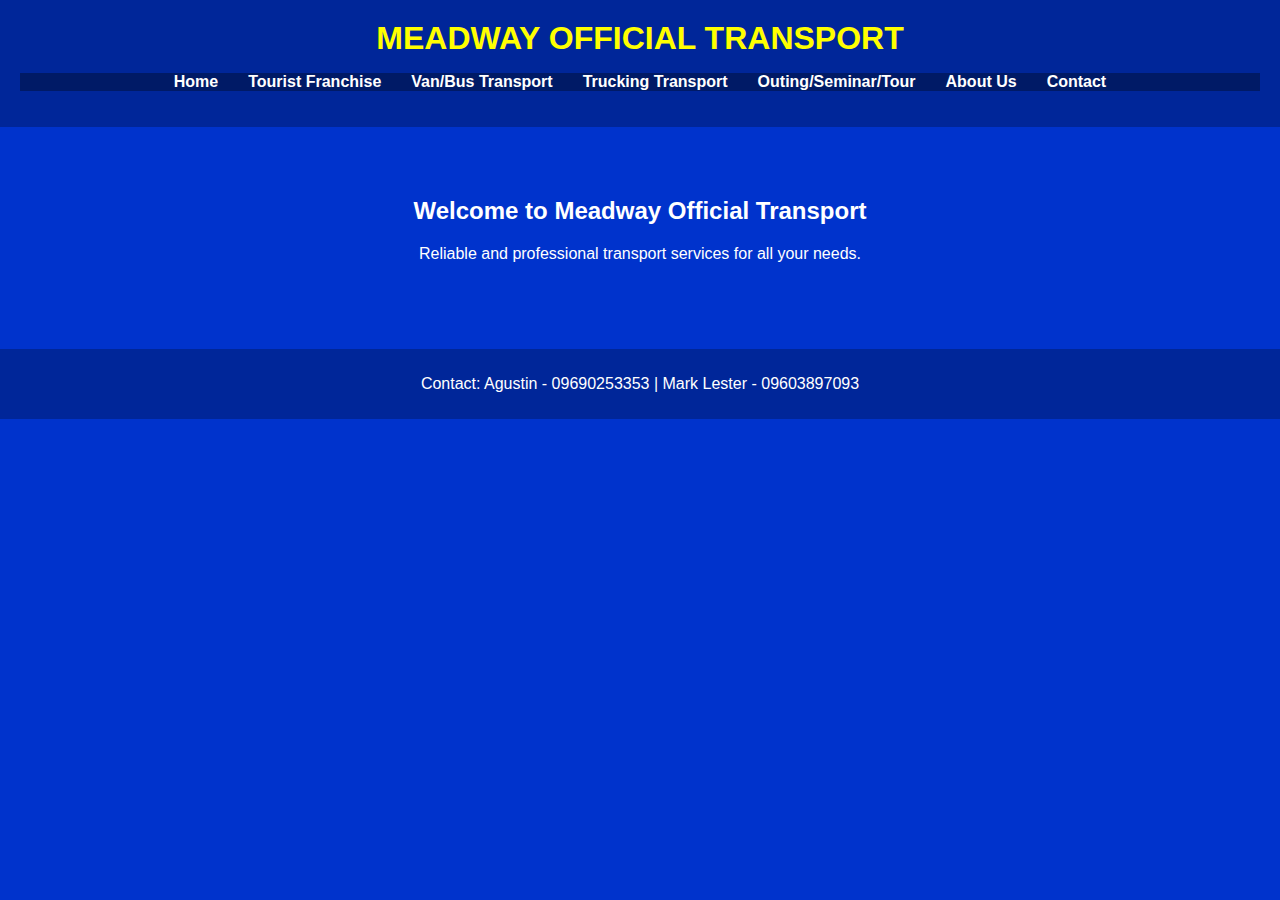
<file: index.html>
<!DOCTYPE html>
<html lang="en">
<head>
    <meta charset="UTF-8">
    <meta name="viewport" content="width=device-width, initial-scale=1.0">
    <title>Meadway Official Transport</title>
    <link rel="stylesheet" href="styles.css">
</head>
<body>
    <header>
        <h1>MEADWAY OFFICIAL TRANSPORT</h1>
        <nav>
            <ul>
                <li><a href="index.html">Home</a></li>
                <li><a href="tourist-franchise.html">Tourist Franchise</a></li>
                <li><a href="van-bus.html">Van/Bus Transport</a></li>
                <li><a href="trucking.html">Trucking Transport</a></li>
                <li><a href="outing.html">Outing/Seminar/Tour</a></li>
                <li><a href="about.html">About Us</a></li>
                <li><a href="contact.html">Contact</a></li>
            </ul>
        </nav>
    </header>
    <main>
        <section>
            <h2>Welcome to Meadway Official Transport</h2>
            <p>Reliable and professional transport services for all your needs.</p>
        </section>
    </main>
    <footer>
        <p>Contact: Agustin - 09690253353 | Mark Lester - 09603897093</p>
    </footer>
</body>
</html>
</file>
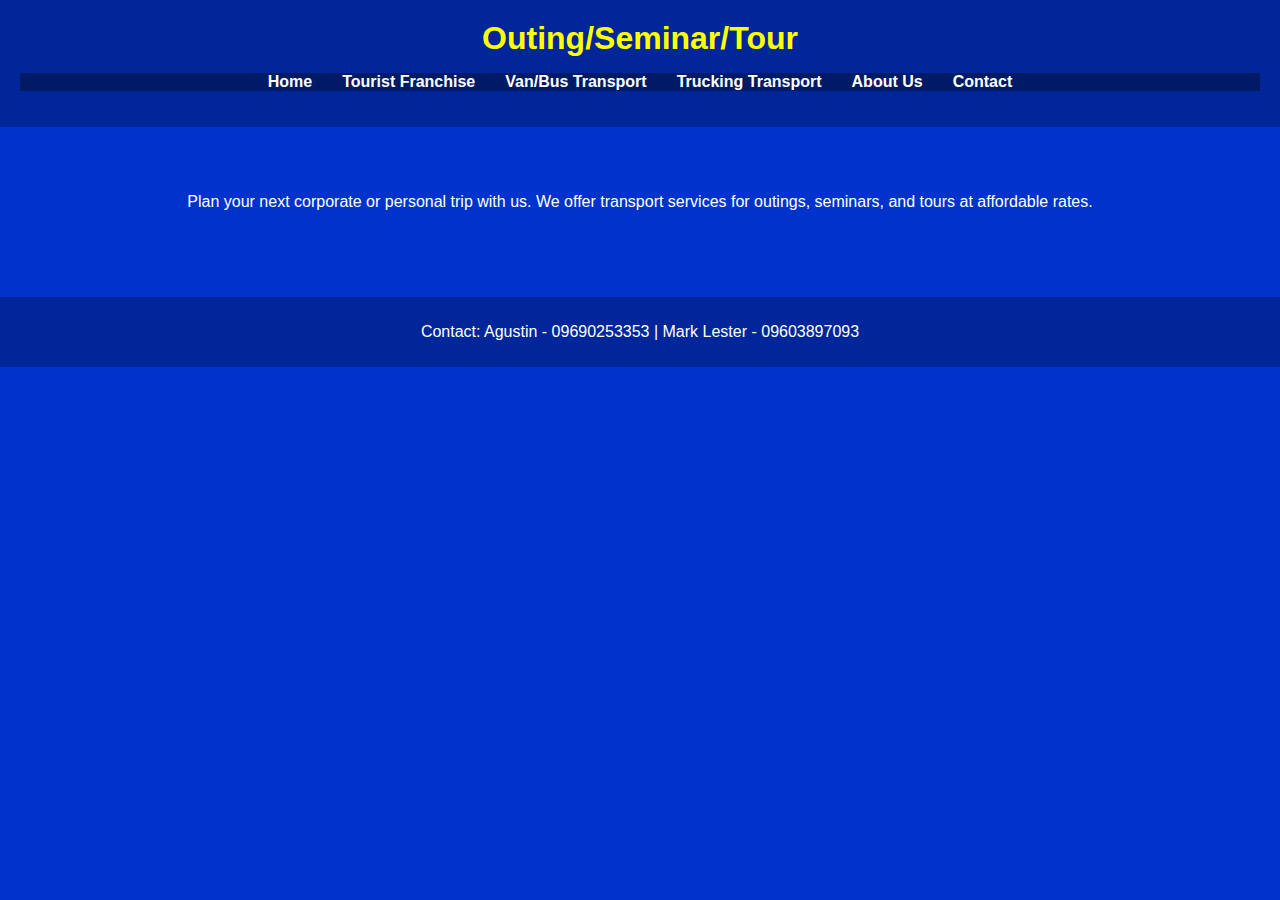
<file: outing.html>
<!DOCTYPE html>
<html lang="en">
<head>
    <meta charset="UTF-8">
    <meta name="viewport" content="width=device-width, initial-scale=1.0">
    <title>Outing/Seminar/Tour</title>
    <link rel="stylesheet" href="styles.css">
</head>
<body>
    <header>
        <h1>Outing/Seminar/Tour</h1>
        <nav>
            <ul>
                <li><a href="index.html">Home</a></li>
                <li><a href="tourist-franchise.html">Tourist Franchise</a></li>
                <li><a href="van-bus.html">Van/Bus Transport</a></li>
                <li><a href="trucking.html">Trucking Transport</a></li>
                <li><a href="about.html">About Us</a></li>
                <li><a href="contact.html">Contact</a></li>
            </ul>
        </nav>
    </header>
    <main>
        <p>Plan your next corporate or personal trip with us. We offer transport services for outings, seminars, and tours at affordable rates.</p>
    </main>
    <footer>
        <p>Contact: Agustin - 09690253353 | Mark Lester - 09603897093</p>
    </footer>
</body>
</html>
</file>
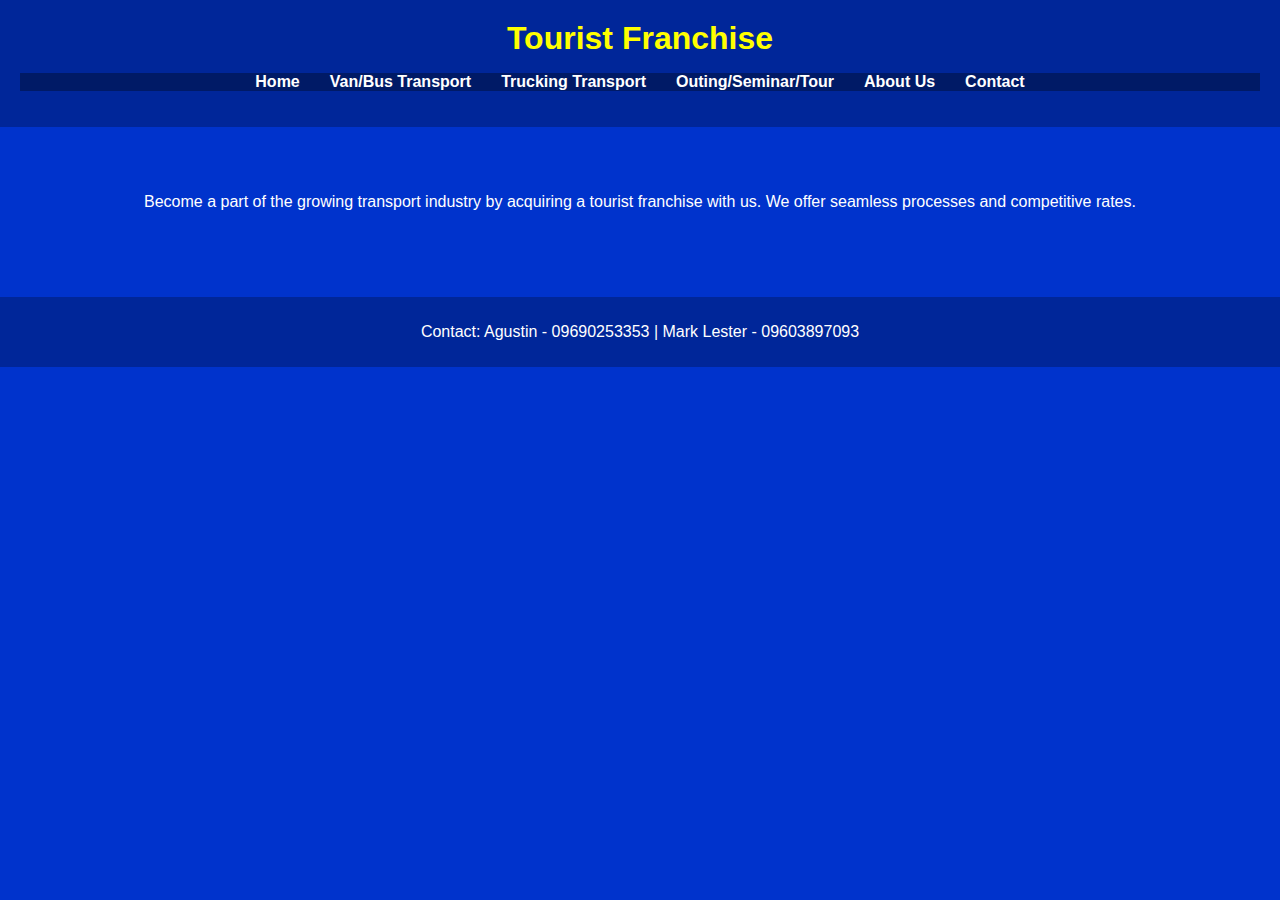
<file: tourist-franchise.html>
<!DOCTYPE html>
<html lang="en">
<head>
    <meta charset="UTF-8">
    <meta name="viewport" content="width=device-width, initial-scale=1.0">
    <title>Tourist Franchise</title>
    <link rel="stylesheet" href="styles.css">
</head>
<body>
    <header>
        <h1>Tourist Franchise</h1>
        <nav>
            <ul>
                <li><a href="index.html">Home</a></li>
                <li><a href="van-bus.html">Van/Bus Transport</a></li>
                <li><a href="trucking.html">Trucking Transport</a></li>
                <li><a href="outing.html">Outing/Seminar/Tour</a></li>
                <li><a href="about.html">About Us</a></li>
                <li><a href="contact.html">Contact</a></li>
            </ul>
        </nav>
    </header>
    <main>
        <p>Become a part of the growing transport industry by acquiring a tourist franchise with us. We offer seamless processes and competitive rates.</p>
    </main>
    <footer>
        <p>Contact: Agustin - 09690253353 | Mark Lester - 09603897093</p>
    </footer>
</body>
</html>
</file>
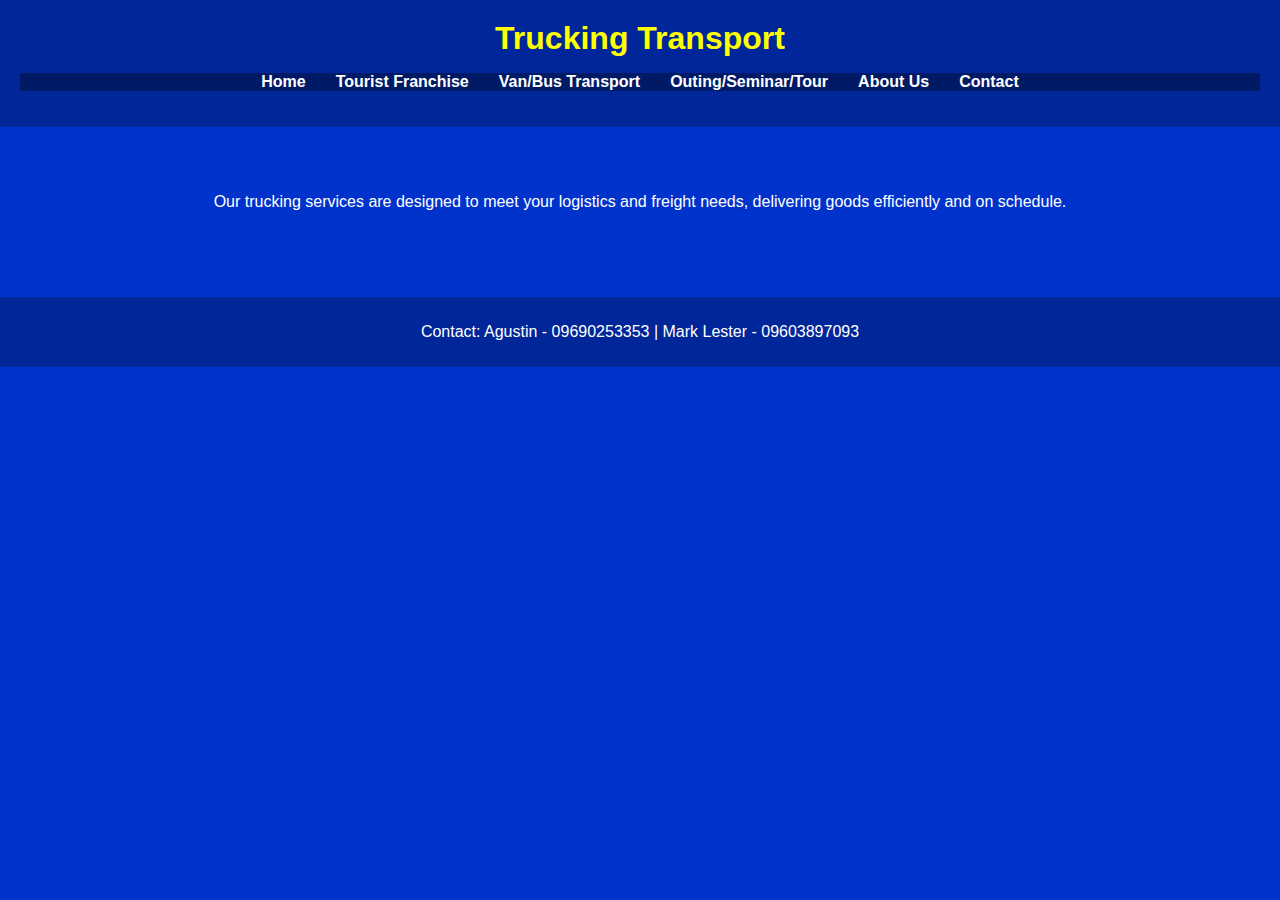
<file: trucking.html>
<!DOCTYPE html>
<html lang="en">
<head>
    <meta charset="UTF-8">
    <meta name="viewport" content="width=device-width, initial-scale=1.0">
    <title>Trucking Transport</title>
    <link rel="stylesheet" href="styles.css">
</head>
<body>
    <header>
        <h1>Trucking Transport</h1>
        <nav>
            <ul>
                <li><a href="index.html">Home</a></li>
                <li><a href="tourist-franchise.html">Tourist Franchise</a></li>
                <li><a href="van-bus.html">Van/Bus Transport</a></li>
                <li><a href="outing.html">Outing/Seminar/Tour</a></li>
                <li><a href="about.html">About Us</a></li>
                <li><a href="contact.html">Contact</a></li>
            </ul>
        </nav>
    </header>
    <main>
        <p>Our trucking services are designed to meet your logistics and freight needs, delivering goods efficiently and on schedule.</p>
    </main>
    <footer>
        <p>Contact: Agustin - 09690253353 | Mark Lester - 09603897093</p>
    </footer>
</body>
</html>
</file>
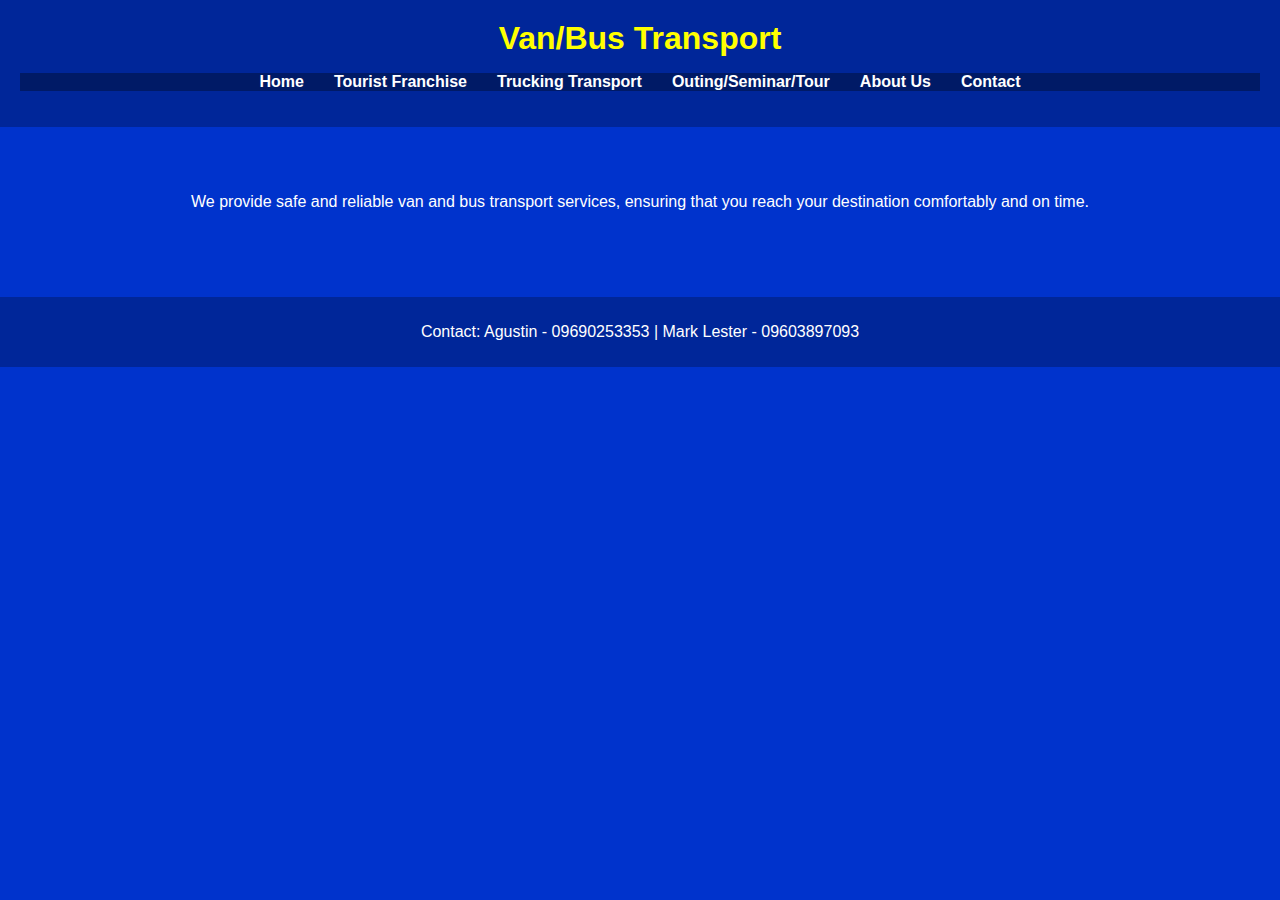
<file: van-bus.html>
<!DOCTYPE html>
<html lang="en">
<head>
    <meta charset="UTF-8">
    <meta name="viewport" content="width=device-width, initial-scale=1.0">
    <title>Van/Bus Transport</title>
    <link rel="stylesheet" href="styles.css">
</head>
<body>
    <header>
        <h1>Van/Bus Transport</h1>
        <nav>
            <ul>
                <li><a href="index.html">Home</a></li>
                <li><a href="tourist-franchise.html">Tourist Franchise</a></li>
                <li><a href="trucking.html">Trucking Transport</a></li>
                <li><a href="outing.html">Outing/Seminar/Tour</a></li>
                <li><a href="about.html">About Us</a></li>
                <li><a href="contact.html">Contact</a></li>
            </ul>
        </nav>
    </header>
    <main>
        <p>We provide safe and reliable van and bus transport services, ensuring that you reach your destination comfortably and on time.</p>
    </main>
    <footer>
        <p>Contact: Agustin - 09690253353 | Mark Lester - 09603897093</p>
    </footer>
</body>
</html>
</file>
<file: styles.css>
body {
    font-family: Arial, sans-serif;
    background-color: #0033cc;
    color: white;
    margin: 0;
    padding: 0;
}

header {
    background-color: #002699;
    padding: 20px;
    text-align: center;
}

h1 {
    margin: 0;
    color: yellow;
}

nav ul {
    list-style: none;
    padding: 0;
    display: flex;
    justify-content: center;
    background-color: #001a66;
}

nav ul li {
    margin: 0 15px;
}

nav ul li a {
    color: white;
    text-decoration: none;
    font-weight: bold;
}

main {
    text-align: center;
    padding: 50px;
}

footer {
    background-color: #002699;
    padding: 10px;
    text-align: center;
    margin-top: 20px;
}

.button {
    background-color: yellow;
    color: black;
    padding: 10px 20px;
    text-decoration: none;
    font-weight: bold;
    border-radius: 5px;
}
</file>
